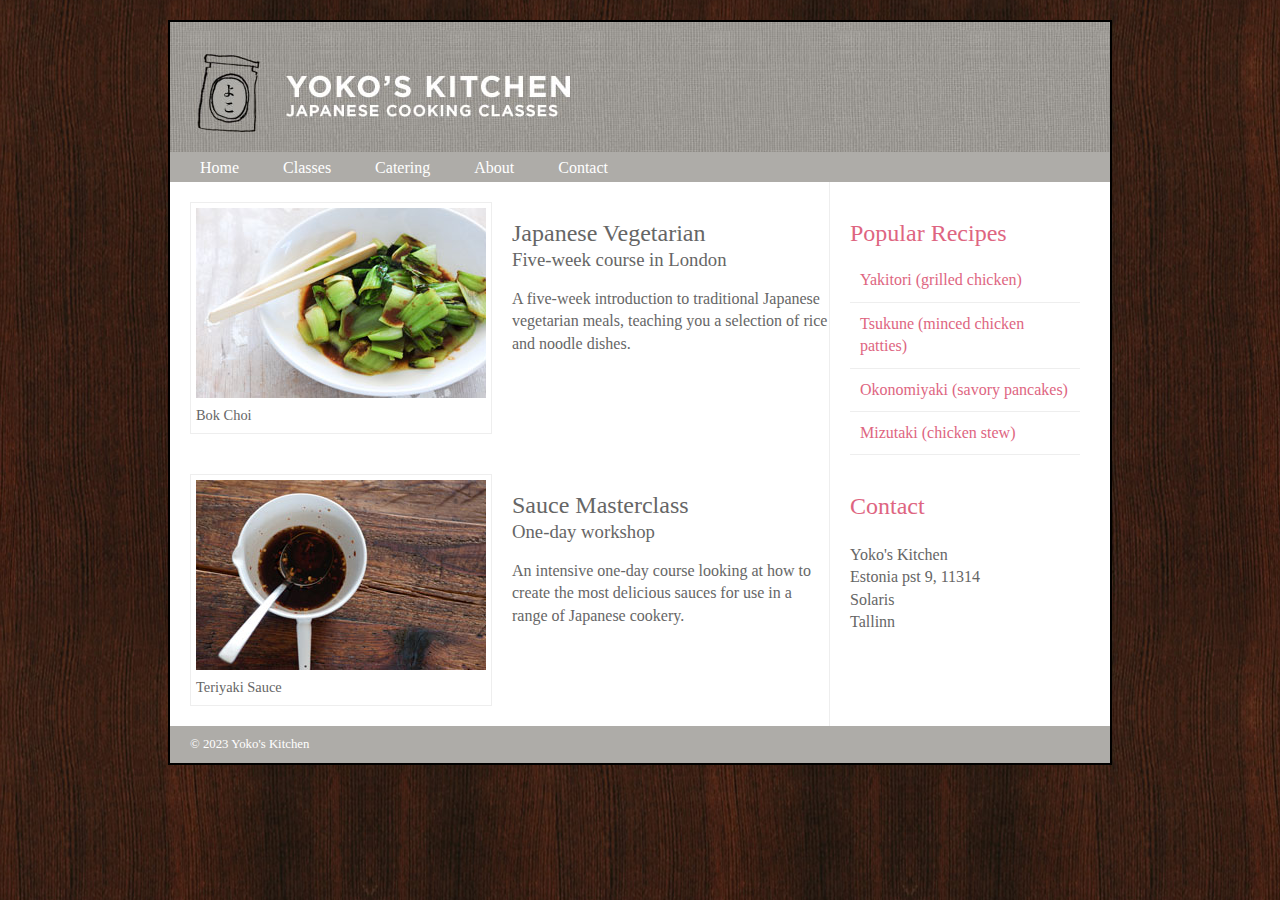
<file: index.html>
<!DOCTYPE html>
<html lang="en">
  <head>
    <meta charset="UTF-8" />
    <meta http-equiv="X-UA-Compatible" content="IE=edge" />
    <meta name="viewport" content="width=device-width, initial-scale=1.0" />
    <title>Yoko's Kitchen</title>
    <link rel="stylesheet" href="indexstyle.css" />
  </head>
  <body>
    <div class="wrapper">
      <header>
        <h1>Yoko's Kitchen</h1>
        <nav>
          <ul>
            <li><a href="index.html" class="">Home</a></li>
            <li><a href="classes.html">Classes</a></li>
            <li><a href="catering.html">Catering</a></li>
            <li><a href="about.html">About</a></li>
            <li><a href="contact.html">Contact</a></li>
          </ul>
        </nav>
      </header>
      <section class="courses">
        <article>
          <figure>
            <img src="images/bok-choi.jpg" alt="Bok Choi" />
            <figcaption>Bok Choi</figcaption>
          </figure>
          <hgroup>
            <h2>Japanese Vegetarian</h2>
            <h3>Five-week course in London</h3>
          </hgroup>
          <p>
            A five-week introduction to traditional Japanese vegetarian meals,
            teaching you a selection of rice and noodle dishes.
          </p>
        </article>
        <article>
          <figure>
            <img src="images/teriyaki.jpg" alt="Teriyaki sauce" />
            <figcaption>Teriyaki Sauce</figcaption>
          </figure>
          <hgroup>
            <h2>Sauce Masterclass</h2>
            <h3>One-day workshop</h3>
          </hgroup>
          <p>
            An intensive one-day course looking at how to create the most
            delicious sauces for use in a range of Japanese cookery.
          </p>
        </article>
      </section>
      <aside>
        <section class="popular-recipes">
          <h2>Popular Recipes</h2>
          <a href="Yakitori.html">Yakitori (grilled chicken)</a>
          <a href="Tsukune.html">Tsukune (minced chicken patties)</a>
          <a href="Okonomiyaki.html">Okonomiyaki (savory pancakes)</a>
          <a href="Mizutaki.html">Mizutaki (chicken stew)</a>
        </section>
        <section class="contact-details">
          <h2>Contact</h2>
          <p>
            Yoko's Kitchen <br />
            Estonia pst 9, 11314 <br />
            Solaris <br />
            Tallinn
          </p>
        </section>
      </aside>
      <footer>&COPY; 2023 Yoko's Kitchen</footer>
    </div>
  </body>
</html>
</file>
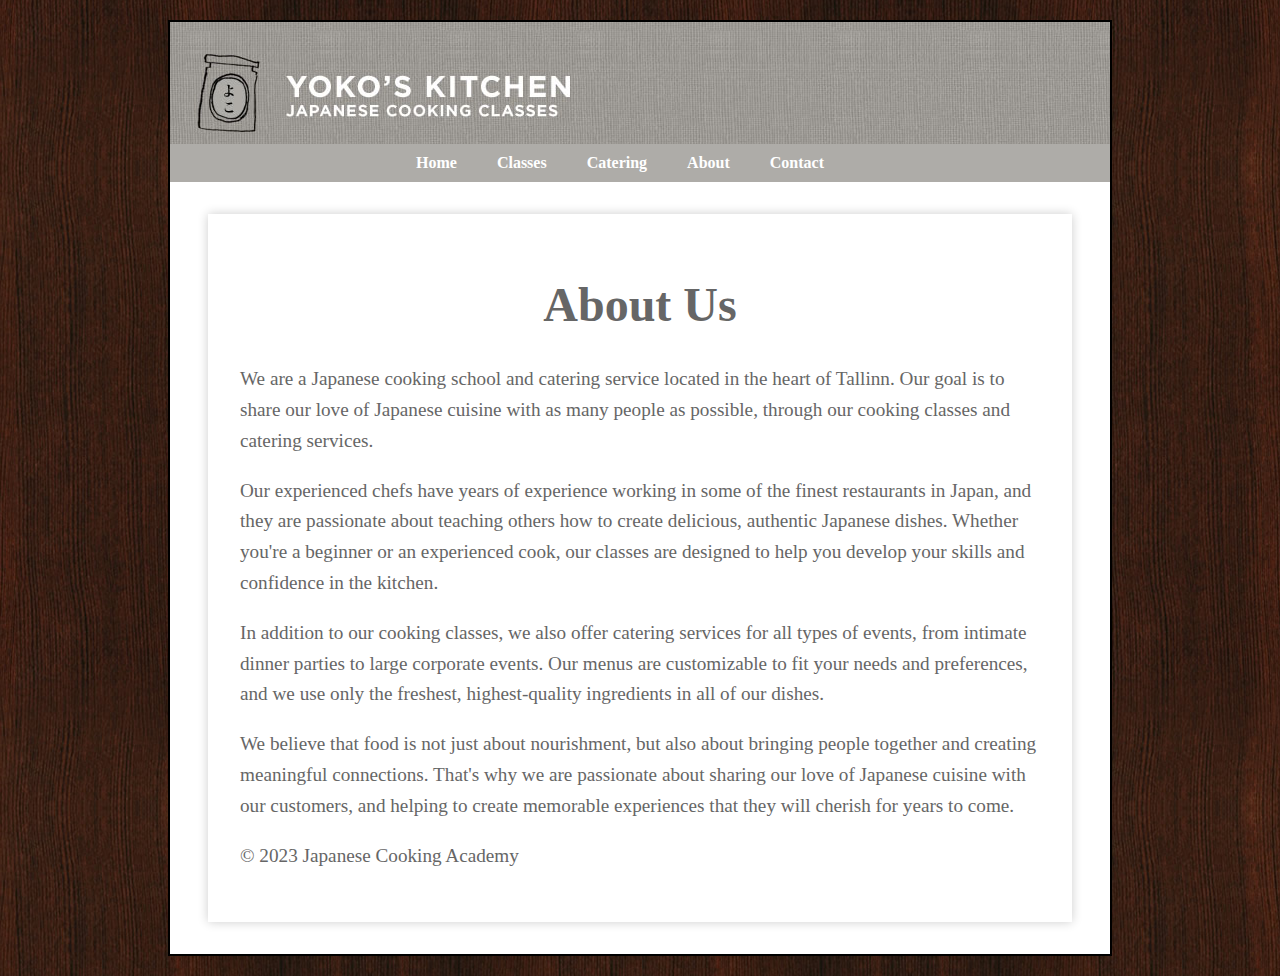
<file: about.html>
<!DOCTYPE html>
<html lang="en">
<head>
    <meta charset="UTF-8">
    <meta http-equiv="X-UA-Compatible" content="IE=edge">
    <meta name="viewport" content="width=device-width, initial-scale=1.0">
    <link rel="stylesheet" href="about.css">
    <title>About us</title>
</head>
<body>
    <div class="wrapper">
        <header>
            <nav>
            <ul>
                <li><a href="index.html" class="">Home</a></li>
                <li><a href="classes.html">Classes</a></li>
                <li><a href="catering.html">Catering</a></li>
                <li><a href="about.html">About</a></li>
                <li><a href="contact.html">Contact</a></li>
            </ul>
            </nav>
        </header>
    <div class="about">
        <h1>About Us</h1>
        <p>We are a Japanese cooking school and catering service located in the heart of Tallinn. Our goal is to share our love of Japanese cuisine with as many people as possible, through our cooking classes and catering services.</p>
        <p>Our experienced chefs have years of experience working in some of the finest restaurants in Japan, and they are passionate about teaching others how to create delicious, authentic Japanese dishes. Whether you're a beginner or an experienced cook, our classes are designed to help you develop your skills and confidence in the kitchen.</p>
        <p>In addition to our cooking classes, we also offer catering services for all types of events, from intimate dinner parties to large corporate events. Our menus are customizable to fit your needs and preferences, and we use only the freshest, highest-quality ingredients in all of our dishes.</p>
        <p>We believe that food is not just about nourishment, but also about bringing people together and creating meaningful connections. That's why we are passionate about sharing our love of Japanese cuisine with our customers, and helping to create memorable experiences that they will cherish for years to come.</p>
        <p>&copy; 2023 Japanese Cooking Academy</p>
    </div>
</div>
</body>
</html>
</file>
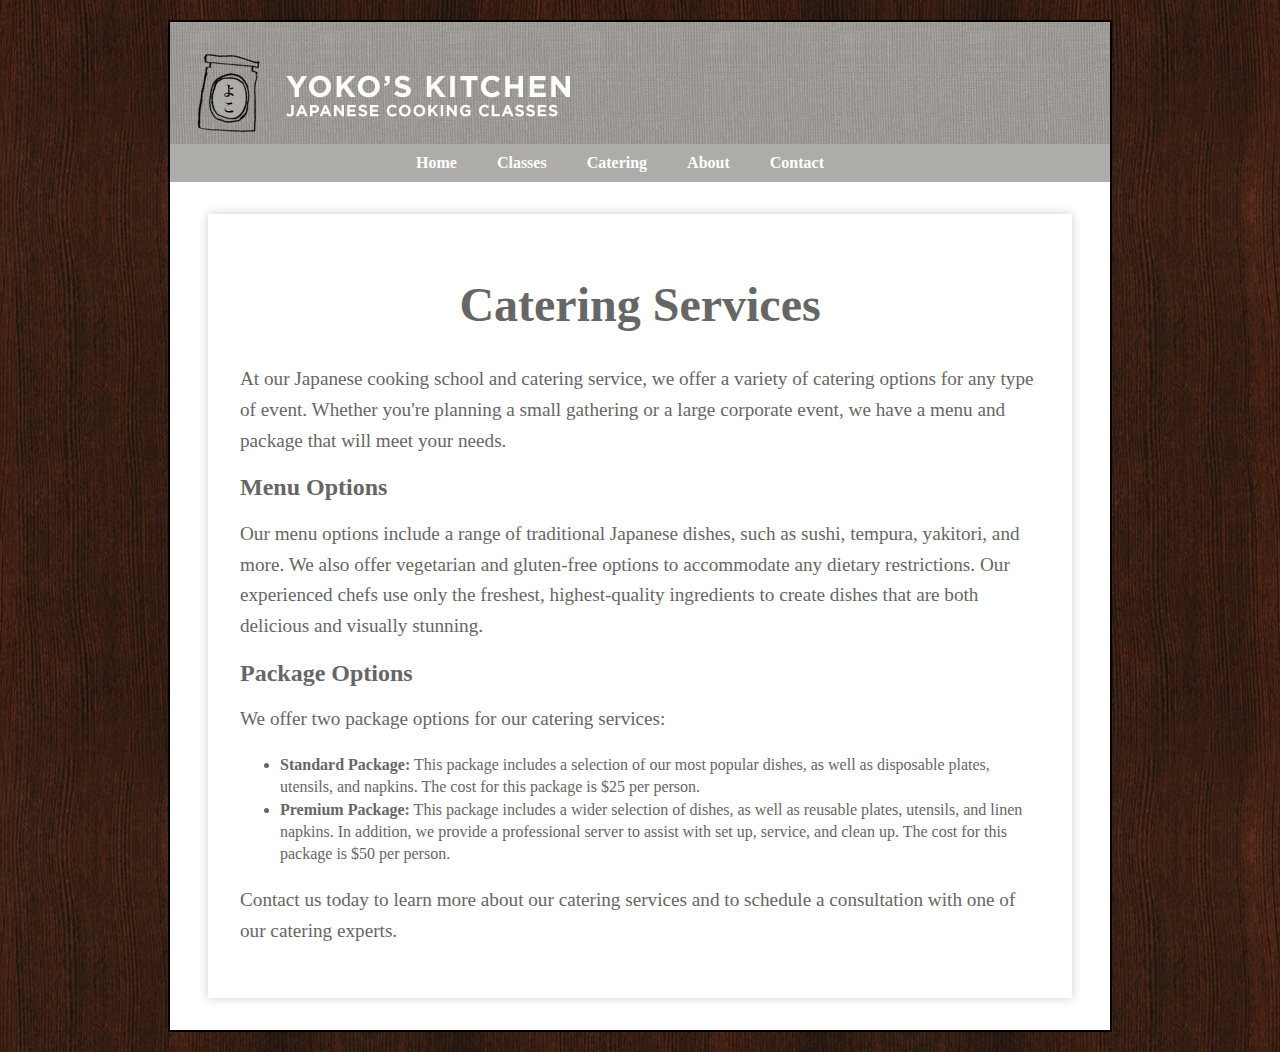
<file: catering.html>
<!DOCTYPE html>
<html lang="en">
<head>
    <meta charset="UTF-8">
    <meta http-equiv="X-UA-Compatible" content="IE=edge">
    <meta name="viewport" content="width=device-width, initial-scale=1.0">
    <link rel="stylesheet" href="classes.css">
    <link rel="stylesheet" href="catering.css">
    <title>Catering</title>
</head>
<body>
    <div class="wrapper">
        <header>
            <nav>
                <ul>
                    <li><a href="index.html" class="">Home</a></li>
                    <li><a href="classes.html">Classes</a></li>
                    <li><a href="catering.html">Catering</a></li>
                    <li><a href="about.html">About</a></li>
                    <li><a href="contact.html">Contact</a></li>
                </ul>
            </nav>
        </header>
    <div class="class">
        <h1>Catering Services</h1>
        <p>At our Japanese cooking school and catering service, we offer a variety of catering options for any type of event. Whether you're planning a small gathering or a large corporate event, we have a menu and package that will meet your needs.</p>
        <h2>Menu Options</h2>
        <p>Our menu options include a range of traditional Japanese dishes, such as sushi, tempura, yakitori, and more. We also offer vegetarian and gluten-free options to accommodate any dietary restrictions. Our experienced chefs use only the freshest, highest-quality ingredients to create dishes that are both delicious and visually stunning.</p>
        <h2>Package Options</h2>
        <p>We offer two package options for our catering services:</p>
        <ul>
            <li><strong>Standard Package:</strong> This package includes a selection of our most popular dishes, as well as disposable plates, utensils, and napkins. The cost for this package is $25 per person.</li>
            <li><strong>Premium Package:</strong> This package includes a wider selection of dishes, as well as reusable plates, utensils, and linen napkins. In addition, we provide a professional server to assist with set up, service, and clean up. The cost for this package is $50 per person.</li>
        </ul>
        <p>Contact us today to learn more about our catering services and to schedule a consultation with one of our catering experts.</p>
    </div>
    </div>
</body>
</html>
</file>
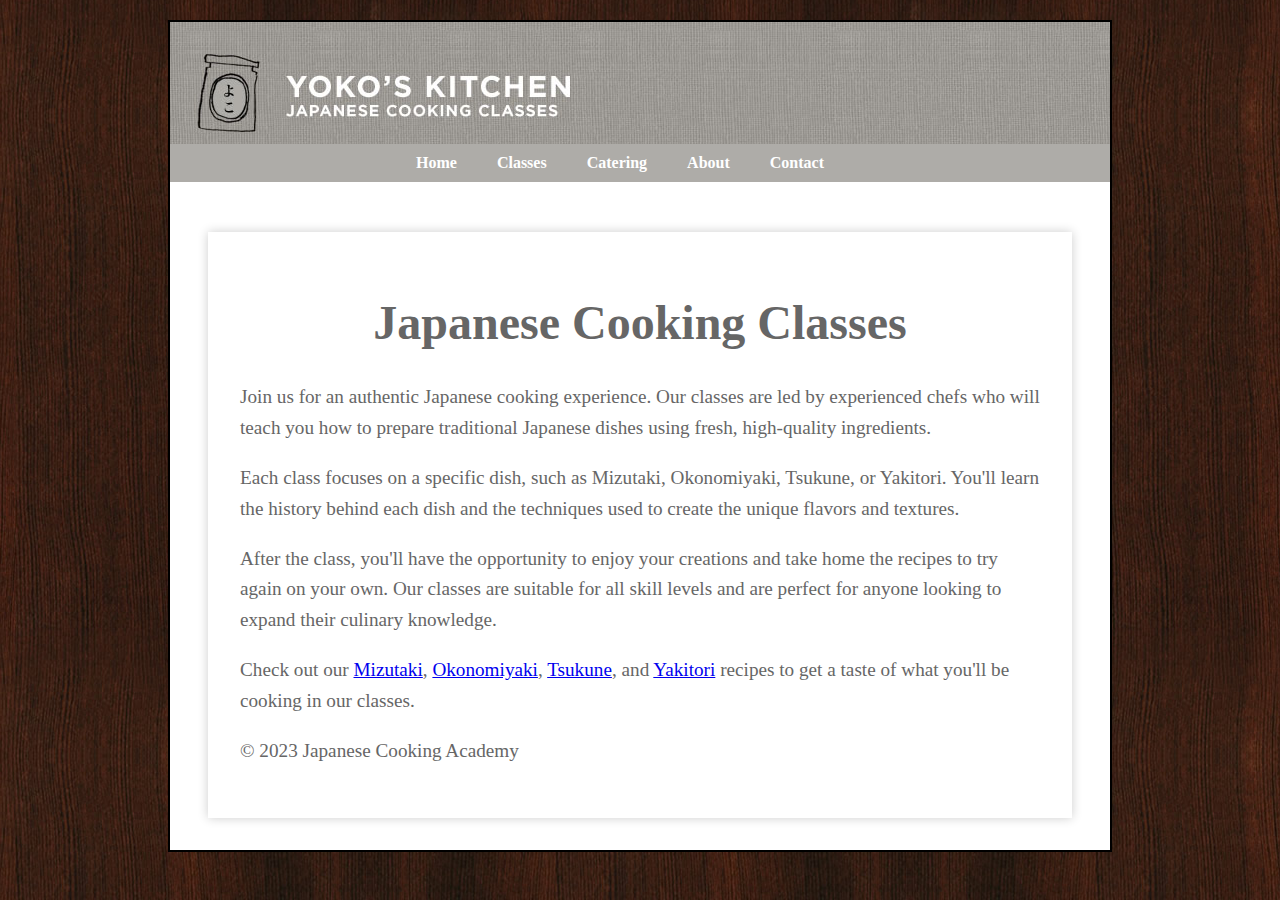
<file: classes.html>
<!DOCTYPE html>
<html lang="en">
<head>
    <meta charset="UTF-8">
    <meta http-equiv="X-UA-Compatible" content="IE=edge">
    <meta name="viewport" content="width=device-width, initial-scale=1.0">
    <link rel="stylesheet" href="classes.css">
    <title>Classes</title>
</head>
<body>
    <div class="wrapper">
        <header>
            <nav>
            <ul>
                <li><a href="index.html" class="">Home</a></li>
                <li><a href="classes.html">Classes</a></li>
                <li><a href="catering.html">Catering</a></li>
                <li><a href="about.html">About</a></li>
                <li><a href="contact.html">Contact</a></li>
            </ul>
            </nav>
        </header>
        <div class="class">
            <h1>Japanese Cooking Classes</h1>
            <p>Join us for an authentic Japanese cooking experience. Our classes are led by experienced chefs who will teach you how to prepare traditional Japanese dishes using fresh, high-quality ingredients.</p>
            <p>Each class focuses on a specific dish, such as Mizutaki, Okonomiyaki, Tsukune, or Yakitori. You'll learn the history behind each dish and the techniques used to create the unique flavors and textures.</p>
            <p>After the class, you'll have the opportunity to enjoy your creations and take home the recipes to try again on your own. Our classes are suitable for all skill levels and are perfect for anyone looking to expand their culinary knowledge.</p>
            <p>Check out our <a href="Mizutaki.html">Mizutaki</a>, <a href="Okonomiyaki.html">Okonomiyaki</a>, <a href="Tsukune.html">Tsukune</a>, and <a href="Yakitori.html">Yakitori</a> recipes to get a taste of what you'll be cooking in our classes.</p>
            <p>&copy; 2023 Japanese Cooking Academy</p>
        </div>
    </div>
</body>
</html>
</file>
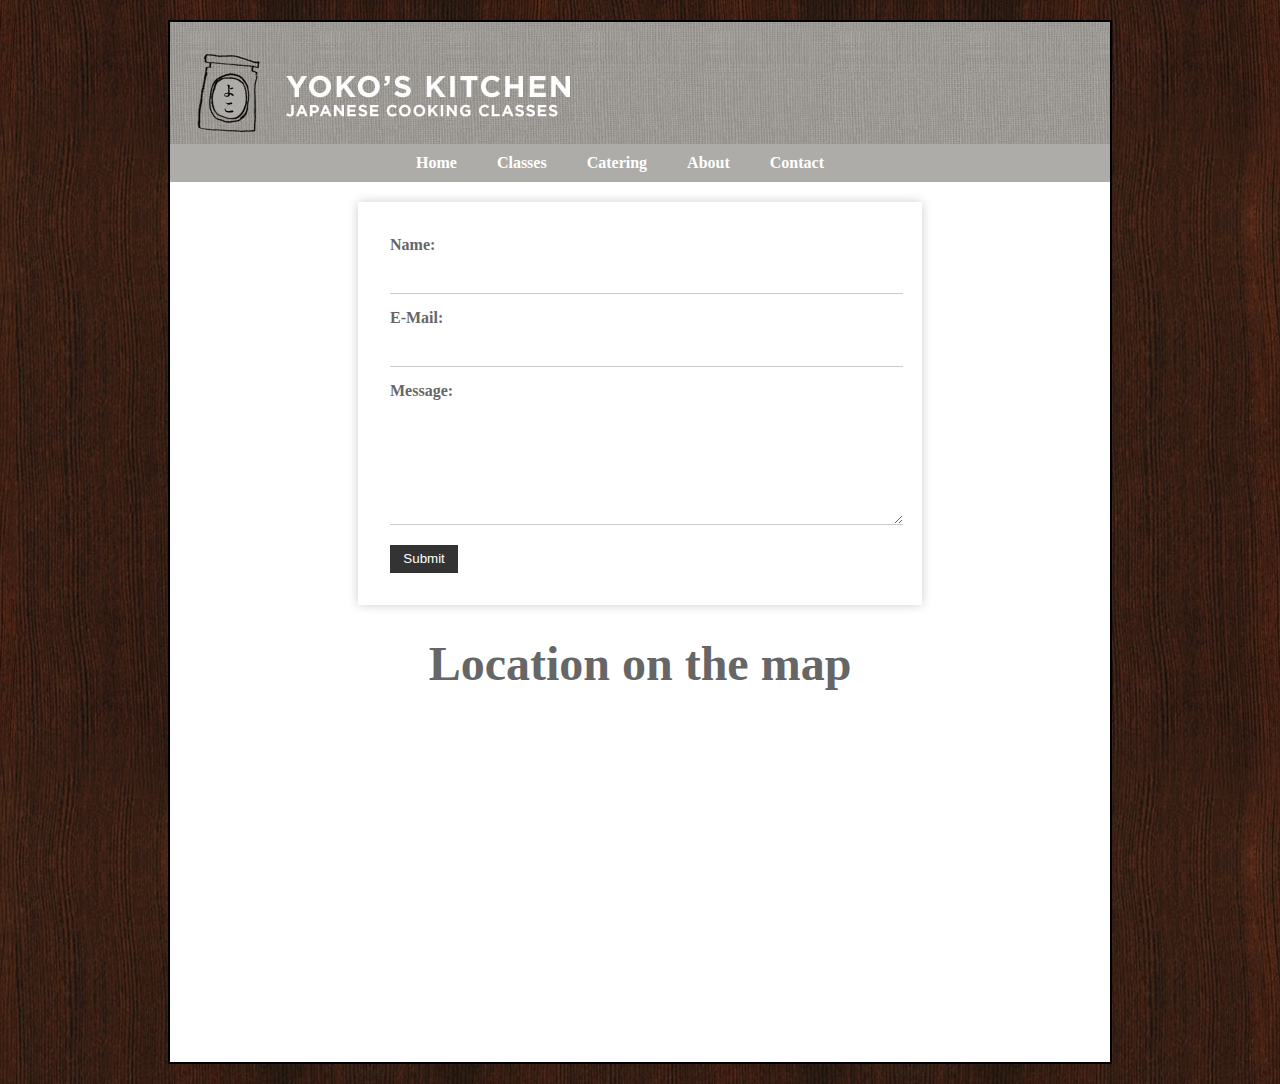
<file: contact.html>
<!DOCTYPE html>
<html lang="en">
<head>
  <meta charset="UTF-8">
  <meta http-equiv="X-UA-Compatible" content="IE=edge">
  <meta name="viewport" content="width=device-width, initial-scale=1.0">
  <link rel="stylesheet" href="contact.css">
  <title>Contact</title>
</head>
<body>
    <div class="wrapper">
        <header>
            <nav>
                <ul>
                    <li><a href="index.html" class="">Home</a></li>
                    <li><a href="classes.html">Classes</a></li>
                    <li><a href="catering.html">Catering</a></li>
                    <li><a href="about.html">About</a></li>
                    <li><a href="contact.html">Contact</a></li>
                </ul>
            </nav>
        </header>
    <form action="https://www.example.com/ankeedile" method="post">
      <label for="nimi">Name:</label>
      <input type="text" id="nimi" name="nimi"><br>
  
      <label for="email">E-Mail:</label>
      <input type="email" id="email" name="email"><br>
  
      <label for="sõnum">Message:</label>
      <textarea id="sõnum" name="sõnum"></textarea><br>
  
      <input type="submit" value="Submit">
    </form>
    <h1 id="meie">Location on the map</h1>
    <div id="kaart">
      <iframe src="https://www.google.com/maps/embed?pb=!1m18!1m12!1m3!1d2028.9882761910546!2d24.7492908160765!3d59.43327008169527!2m3!1f0!2f0!3f0!3m2!1i1024!2i768!4f13.1!3m3!1m2!1s0x4692949e5a492fbb%3A0x58ac535655f8befc!2sSolaris!5e0!3m2!1sen!2see!4v1678214281361!5m2!1sen!2see" width="600" height="450" style="border:0;" allowfullscreen="" loading="lazy" referrerpolicy="no-referrer-when-downgrade"></iframe>    
    </div>
    </div>
</body>
</html>
</file>
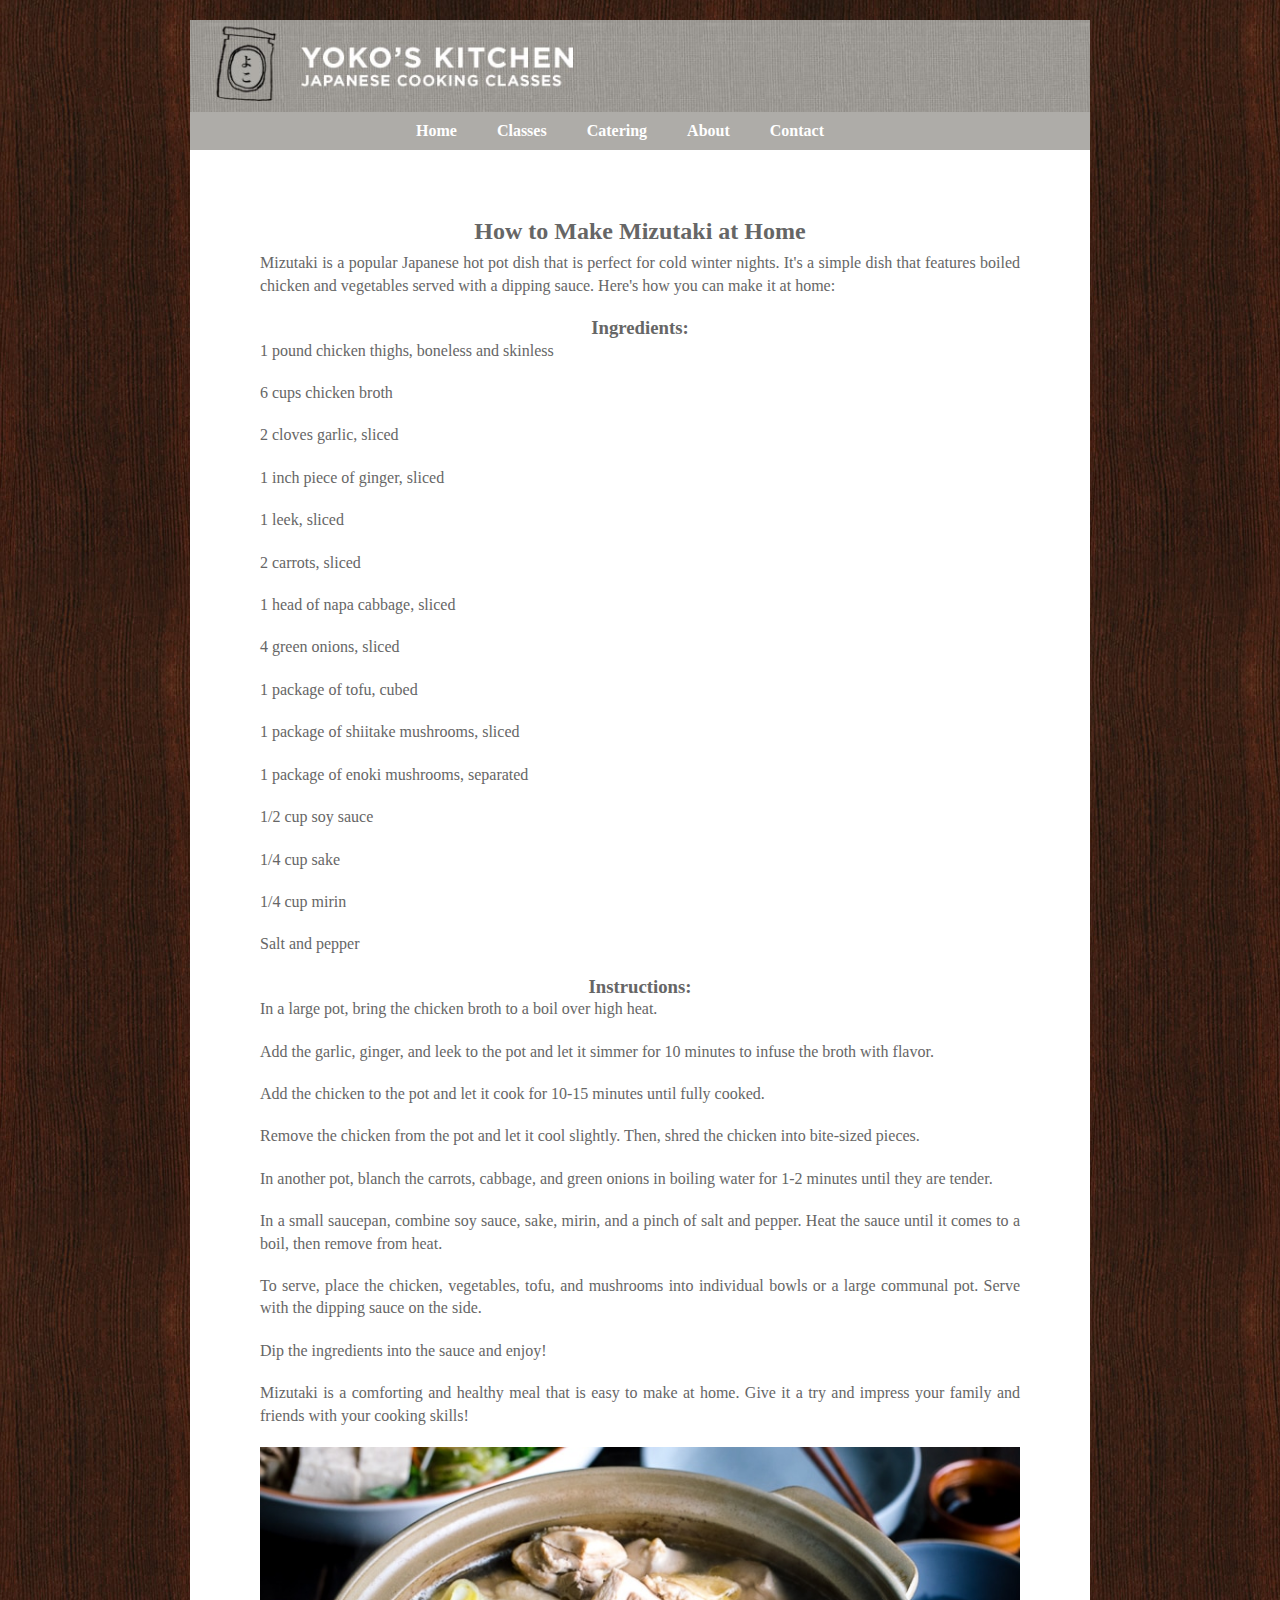
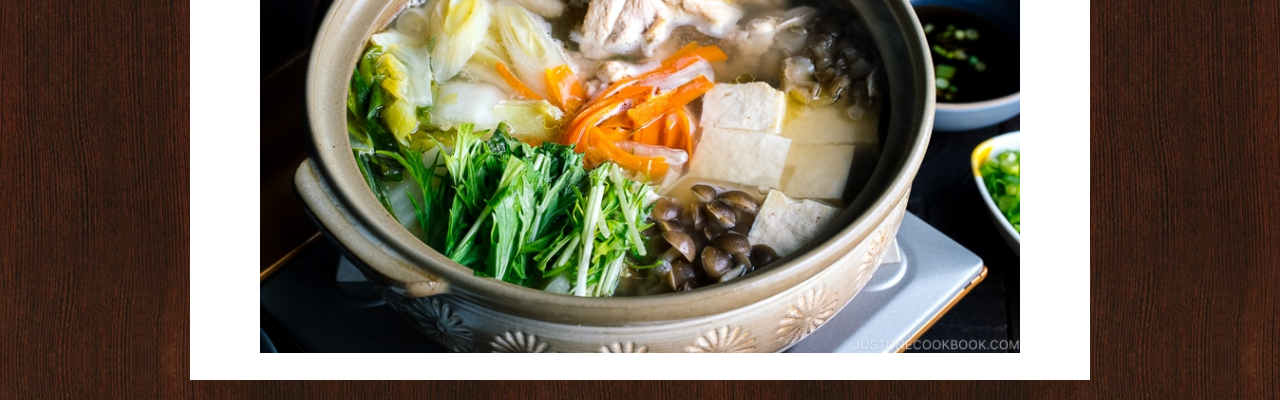
<file: Mizutaki.html>
<!DOCTYPE html>
<html lang="en">
<head>
    <meta charset="UTF-8">
    <meta http-equiv="X-UA-Compatible" content="IE=edge">
    <meta name="viewport" content="width=device-width, initial-scale=1.0">
    <link rel="stylesheet" href="foods.css">
    <title>Mizutaki</title>
</head>
<body>
    <div class="wrapper">
        <header>
            <nav>
            <ul>
                <li><a href="index.html" class="">Home</a></li>
                <li><a href="classes.html">Classes</a></li>
                <li><a href="catering.html">Catering</a></li>
                <li><a href="about.html">About</a></li>
                <li><a href="contact.html">Contact</a></li>
            </ul>
            </nav>
        </header>
    <div class="food">
        <section class="yakitori-recipe">
            <h2>How to Make Mizutaki at Home</h2>
            <p>Mizutaki is a popular Japanese hot pot dish that is perfect for cold winter nights. It's a simple dish that features boiled chicken and vegetables served with a dipping sauce. Here's how you can make it at home:</p>
            <h3>Ingredients:</h3>
                <p>1 pound chicken thighs, boneless and skinless</p>
                <p>6 cups chicken broth</p>
                <p>2 cloves garlic, sliced</p>
                <p>1 inch piece of ginger, sliced</p>
                <p>1 leek, sliced</p>
                <p>2 carrots, sliced</p>
                <p>1 head of napa cabbage, sliced</p>
                <p>4 green onions, sliced</p>
                <p>1 package of tofu, cubed</p>
                <p>1 package of shiitake mushrooms, sliced</p>
                <p>1 package of enoki mushrooms, separated</p>
                <p>1/2 cup soy sauce</p>
                <p>1/4 cup sake</p>
                <p>1/4 cup mirin</p>
                <p>Salt and pepper</p>
            <h3>Instructions:</h3>
                <p>In a large pot, bring the chicken broth to a boil over high heat.</p>
                <p>Add the garlic, ginger, and leek to the pot and let it simmer for 10 minutes to infuse the broth with flavor.</p>
                <p>Add the chicken to the pot and let it cook for 10-15 minutes until fully cooked.</p>
                <p>Remove the chicken from the pot and let it cool slightly. Then, shred the chicken into bite-sized pieces.</p>
                <p>In another pot, blanch the carrots, cabbage, and green onions in boiling water for 1-2 minutes until they are tender.</p>
                <p>In a small saucepan, combine soy sauce, sake, mirin, and a pinch of salt and pepper. Heat the sauce until it comes to a boil, then remove from heat.</p>
                <p>To serve, place the chicken, vegetables, tofu, and mushrooms into individual bowls or a large communal pot. Serve with the dipping sauce on the side.</p>
                <p>Dip the ingredients into the sauce and enjoy!</p>
            <p>Mizutaki is a comforting and healthy meal that is easy to make at home. Give it a try and impress your family and friends with your cooking skills!</p>
            <img src="images/Mizutaki (chicken stew).jpg" alt="Mizutaki">
        </section>
    </div>
    </div>
</body>
</html>
</file>
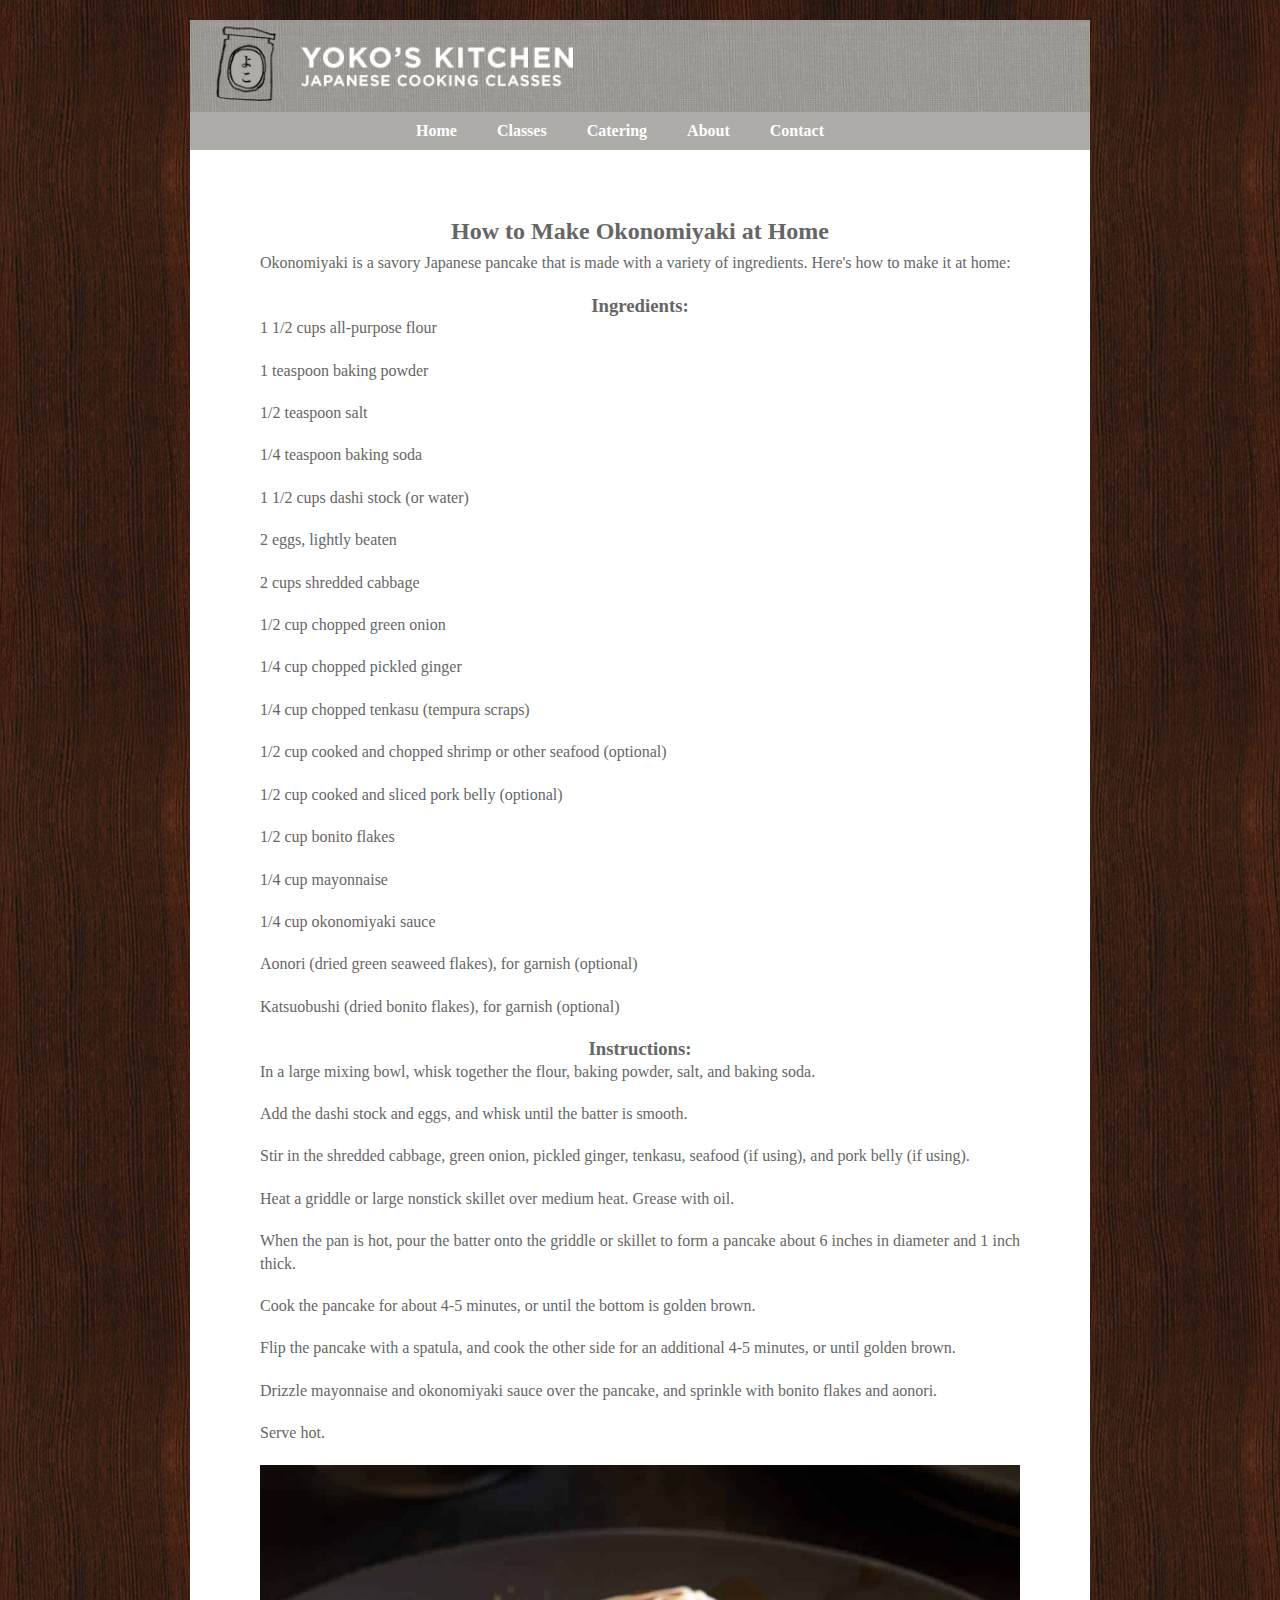
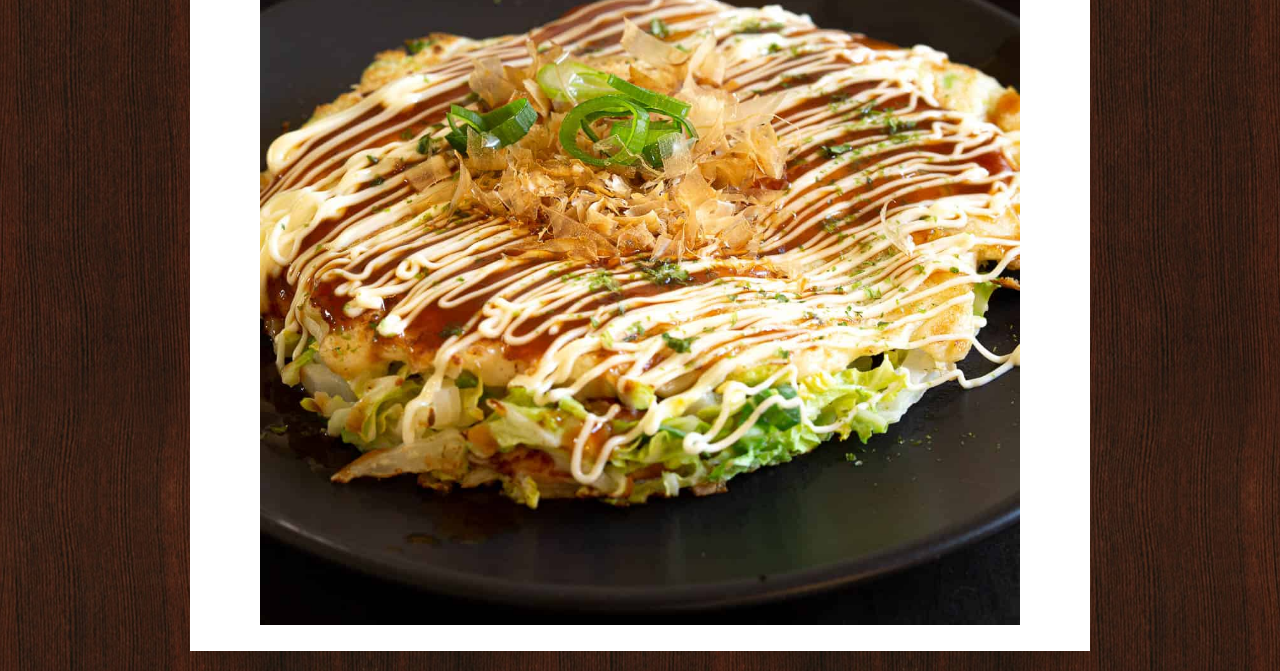
<file: Okonomiyaki.html>
<!DOCTYPE html>
<html lang="en">
<head>
    <meta charset="UTF-8">
    <meta http-equiv="X-UA-Compatible" content="IE=edge">
    <meta name="viewport" content="width=device-width, initial-scale=1.0">
    <link rel="stylesheet" href="foods.css">
    <title>Okonomiyaki</title>
</head>
<body>
    <div class="wrapper">
        <header>
            <nav>
            <ul>
                <li><a href="index.html" class="">Home</a></li>
                <li><a href="classes.html">Classes</a></li>
                <li><a href="catering.html">Catering</a></li>
                <li><a href="about.html">About</a></li>
                <li><a href="contact.html">Contact</a></li>
            </ul>
            </nav>
        </header>
    <div class="food">
        <section class="yakitori-recipe">
            <h2>How to Make Okonomiyaki at Home</h2>
            <p>
                Okonomiyaki is a savory Japanese pancake that is made with a variety of ingredients. Here's how to make it at home:
            </p>
            <h3>Ingredients:</h3>
            <ul>
                <p>1 1/2 cups all-purpose flour</p>
                <p>1 teaspoon baking powder</p>
                <p>1/2 teaspoon salt</p>
                <p>1/4 teaspoon baking soda</p>
                <p>1 1/2 cups dashi stock (or water)</p>
                <p>2 eggs, lightly beaten</p>
                <p>2 cups shredded cabbage</p>
                <p>1/2 cup chopped green onion</p>
                <p>1/4 cup chopped pickled ginger</p>
                <p>1/4 cup chopped tenkasu (tempura scraps)</p>
                <p>1/2 cup cooked and chopped shrimp or other seafood (optional)</p>
                <p>1/2 cup cooked and sliced pork belly (optional)</p>
                <p>1/2 cup bonito flakes</p>
                <p>1/4 cup mayonnaise</p>
                <p>1/4 cup okonomiyaki sauce</p>
                <p>Aonori (dried green seaweed flakes), for garnish (optional)</p>
                <p>Katsuobushi (dried bonito flakes), for garnish (optional)</p>
            </ul>
            <h3>Instructions:</h3>
            <ol>
                <p>In a large mixing bowl, whisk together the flour, baking powder, salt, and baking soda.</p>
                <p>Add the dashi stock and eggs, and whisk until the batter is smooth.</p>
                <p>Stir in the shredded cabbage, green onion, pickled ginger, tenkasu, seafood (if using), and pork belly (if using).</p>
                <p>Heat a griddle or large nonstick skillet over medium heat. Grease with oil.</p>
                <p>When the pan is hot, pour the batter onto the griddle or skillet to form a pancake about 6 inches in diameter and 1 inch thick.</p>
                <p>Cook the pancake for about 4-5 minutes, or until the bottom is golden brown.</p>
                <p>Flip the pancake with a spatula, and cook the other side for an additional 4-5 minutes, or until golden brown.</p>
                <p>Drizzle mayonnaise and okonomiyaki sauce over the pancake, and sprinkle with bonito flakes and aonori.</p>
                <p>Serve hot.</p>
                <img src="images/Okonomiyaki.jpg" alt="Okonomiyaki">
            </ol>
        </section>
    </div>
    </div>
</body>
</html>
</file>
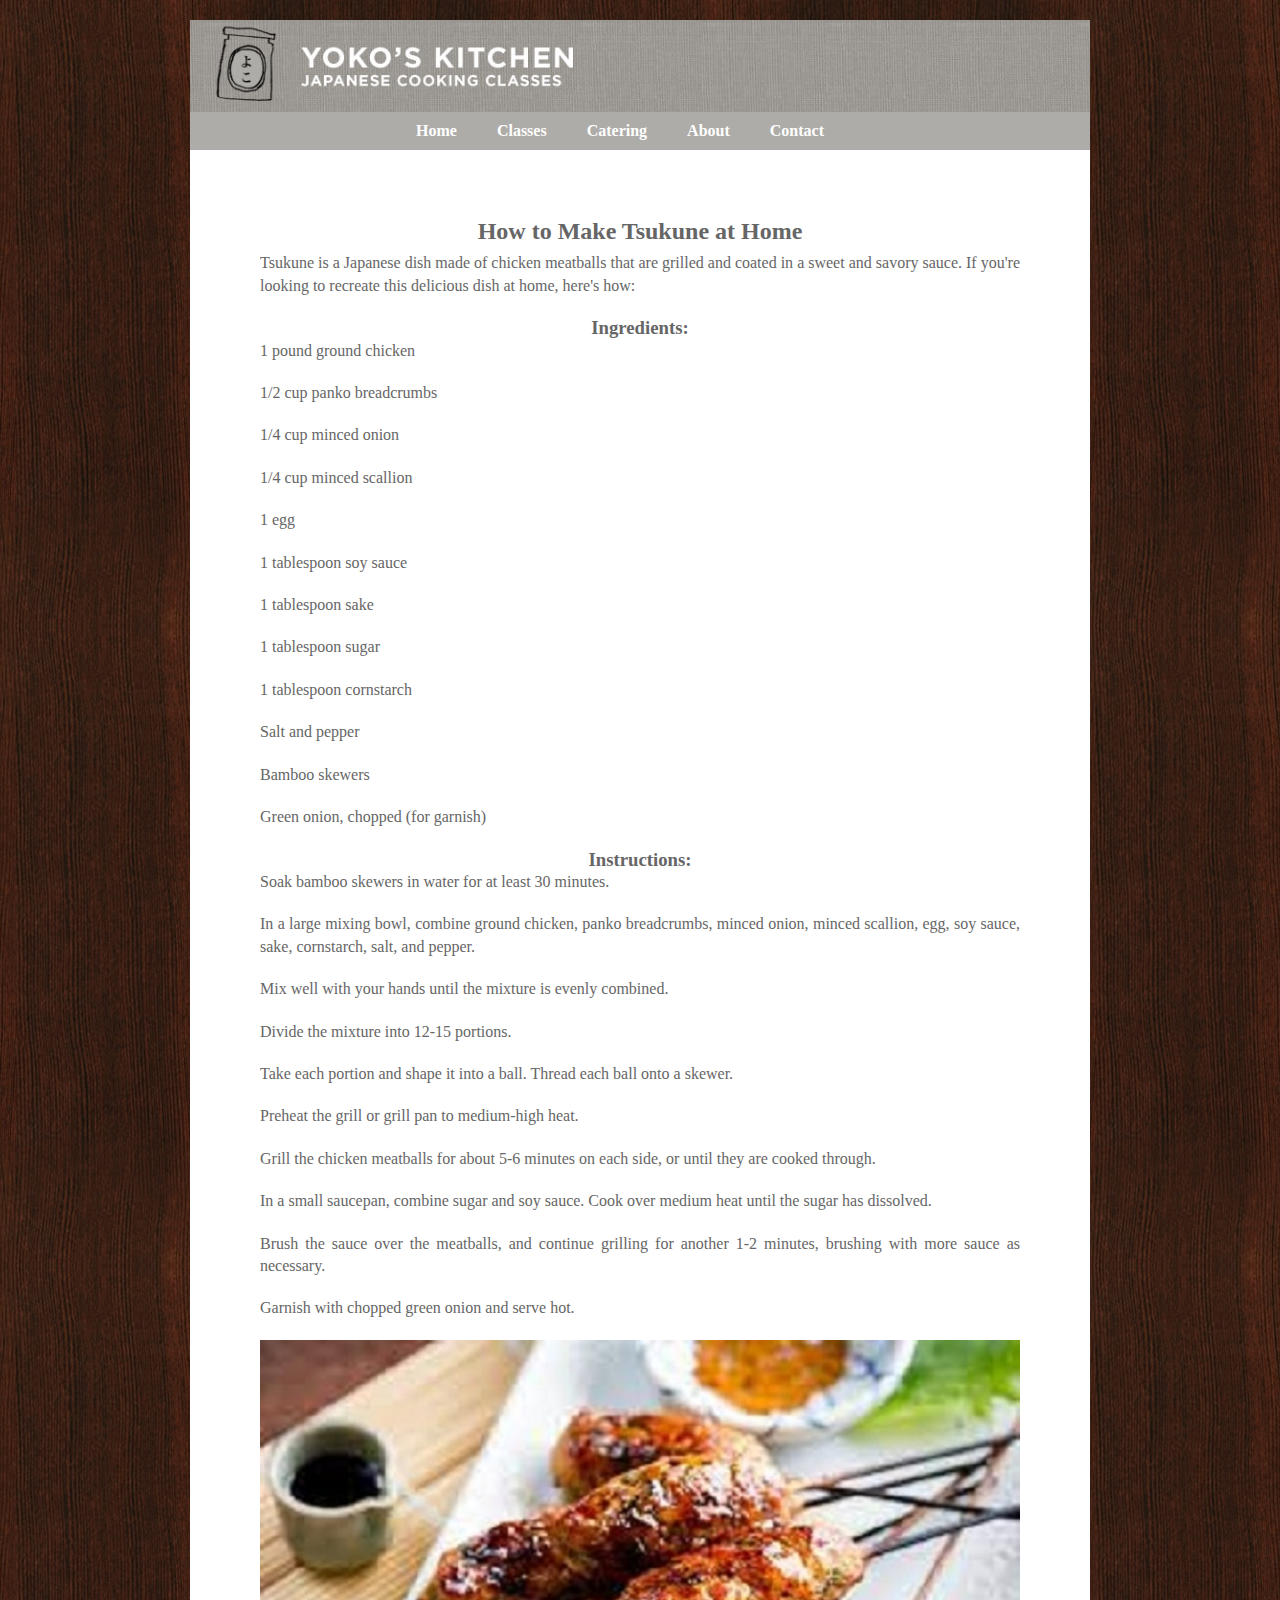
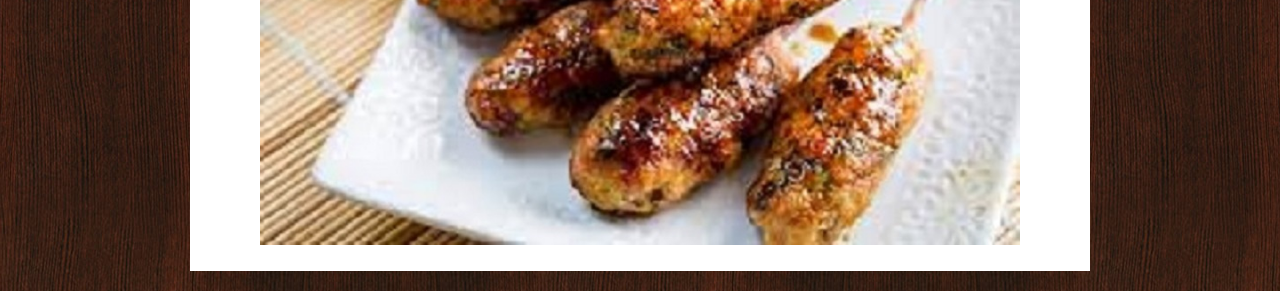
<file: Tsukune.html>
<!DOCTYPE html>
<html lang="en">
<head>
    <meta charset="UTF-8">
    <meta http-equiv="X-UA-Compatible" content="IE=edge">
    <meta name="viewport" content="width=device-width, initial-scale=1.0">
    <link rel="stylesheet" href="foods.css">
    <title>Tsukune</title>
  </head>
  <body>
      <div class="wrapper">
          <header>
              <nav>
              <ul>
                  <li><a href="index.html" class="">Home</a></li>
                  <li><a href="classes.html">Classes</a></li>
                  <li><a href="catering.html">Catering</a></li>
                  <li><a href="about.html">About</a></li>
                  <li><a href="contact.html">Contact</a></li>
              </ul>
              </nav>
          </header>
    <div class="food">
        <section class="yakitori-recipe">
          <h2>How to Make Tsukune at Home</h2>
          <p>
            Tsukune is a Japanese dish made of chicken meatballs that are grilled and coated in a sweet and savory sauce. If you're looking to recreate this delicious dish at home, here's how:
          </p>
          <h3>Ingredients:</h3>
          <p>1 pound ground chicken</p>
          <p>1/2 cup panko breadcrumbs</p>
          <p>1/4 cup minced onion</p>
          <p>1/4 cup minced scallion</p>
          <p>1 egg</p>
          <p>1 tablespoon soy sauce</p>
          <p>1 tablespoon sake</p>
          <p>1 tablespoon sugar</p>
          <p>1 tablespoon cornstarch</p>
          <p>Salt and pepper</p>
          <p>Bamboo skewers</p>
          <p>Green onion, chopped (for garnish)</p>
          <h3>Instructions:</h3>
          <ol>
            <p>Soak bamboo skewers in water for at least 30 minutes.</p>
            <p>In a large mixing bowl, combine ground chicken, panko breadcrumbs, minced onion, minced scallion, egg, soy sauce, sake, cornstarch, salt, and pepper.</p>
            <p>Mix well with your hands until the mixture is evenly combined.</p>
            <p>Divide the mixture into 12-15 portions.</p>
            <p>Take each portion and shape it into a ball. Thread each ball onto a skewer.</p>
            <p>Preheat the grill or grill pan to medium-high heat.</p>
            <p>Grill the chicken meatballs for about 5-6 minutes on each side, or until they are cooked through.</p>
            <p>In a small saucepan, combine sugar and soy sauce. Cook over medium heat until the sugar has dissolved.</p>
            <p>Brush the sauce over the meatballs, and continue grilling for another 1-2 minutes, brushing with more sauce as necessary.</p>
            <p>Garnish with chopped green onion and serve hot.</p>
            <img src="images/Tsukune.jpg" alt="Tsukune">            
          </ol>
        </section>
      </div>
      </div>
</body>
</html>
</file>
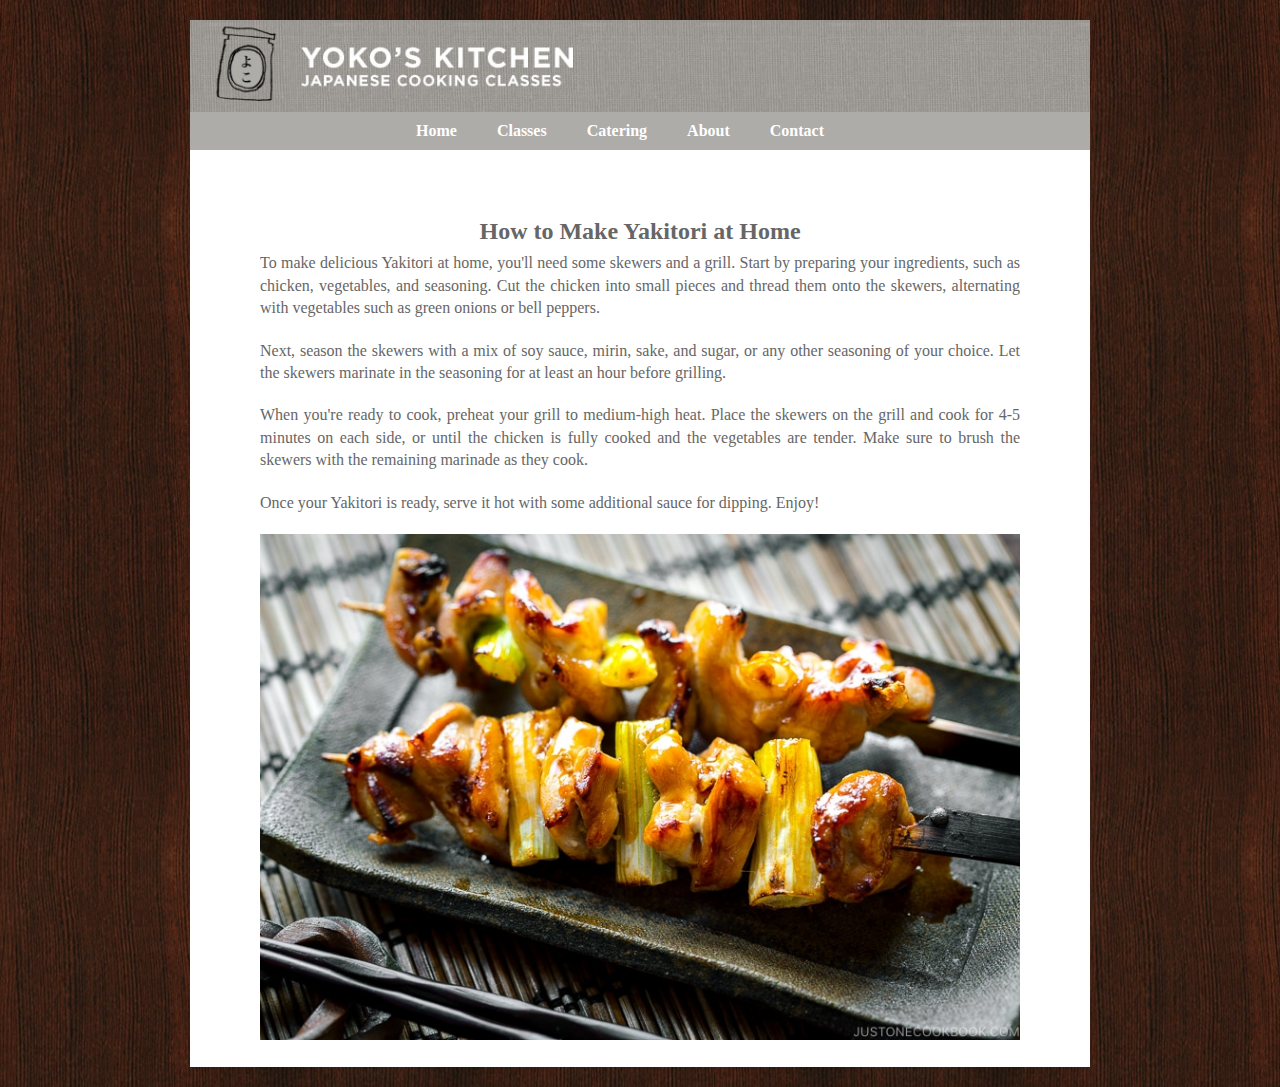
<file: Yakitori.html>
<!DOCTYPE html>
<html lang="en">
<head>
    <meta charset="UTF-8">
    <meta http-equiv="X-UA-Compatible" content="IE=edge">
    <meta name="viewport" content="width=device-width, initial-scale=1.0">
    <link rel="stylesheet" href="foods.css">
    <title>Yakitori</title>
  </head>
  <body>
      <div class="wrapper">
          <header>
              <nav>
              <ul>
                  <li><a href="index.html" class="">Home</a></li>
                  <li><a href="classes.html">Classes</a></li>
                  <li><a href="catering.html">Catering</a></li>
                  <li><a href="about.html">About</a></li>
                  <li><a href="contact.html">Contact</a></li>
              </ul>
              </nav>
          </header>
    <div class="food">
        <section class="yakitori-recipe">
          <h2>How to Make Yakitori at Home</h2>
          <p>
            To make delicious Yakitori at home, you'll need some skewers and a
            grill. Start by preparing your ingredients, such as chicken,
            vegetables, and seasoning. Cut the chicken into small pieces and thread
            them onto the skewers, alternating with vegetables such as green onions
            or bell peppers.
          </p>
          <p>
            Next, season the skewers with a mix of soy sauce, mirin, sake, and
            sugar, or any other seasoning of your choice. Let the skewers marinate
            in the seasoning for at least an hour before grilling.
          </p>
          <p>
            When you're ready to cook, preheat your grill to medium-high heat.
            Place the skewers on the grill and cook for 4-5 minutes on each side,
            or until the chicken is fully cooked and the vegetables are tender.
            Make sure to brush the skewers with the remaining marinade as they
            cook.
          </p>
          <p>
            Once your Yakitori is ready, serve it hot with some additional sauce
            for dipping. Enjoy!
          </p>
          <img src="images/Yakitori-6177-I.jpg" alt="Yakitori" />
        </section>
      </div>
      </div>
</body>
</html>
</file>
<file: indexstyle.css>
header,section,footer,aside,nav,article,figure,figcaption {
    display: block;
}
body {
    color: #666666;
    background-color: #f9f8f6;
    background-image: url("images/dark-wood.jpg");
    background-position: center ;
    font-family: Georgia, 'Times New Roman', Times, serif;
    line-height: 1.4em;
    margin: 0px;
}
.wrapper {
    width: 940px;
    margin: 20px auto 20px auto;
    border: 2px solid #000000;
    background-color: #ffffff;
}
header {
    height: 160px;
    background-image: url("images/header.jpg");
}
h1 {
    text-indent: -9999px;
    width: 940px;
    height: 130px;
    margin: 0px;
}
nav,footer {
    clear: both;
    color: white;
    background-color: #aeaca8;
    height: 30px;
    
}
nav ul {
    margin: 0px;
    padding: 5px 0px 5px 30px;
}
nav li {
    display: inline;
    margin-right: 40px;
}
nav li a {
    color: #ffffff;
}
nav li a:hover, nav li a.current {
    color: #ffffff;
}
section.courses {
    float: left;
    width: 659px;
    border-right: 1px solid #eeeeee;
}
article {
    clear: both;
    overflow: auto;
    width: 100%;
}
hgroup {
    margin-top: 40px;
}
figure {
    float: left;
    width: 290px;
    height: 220px;
    padding: 5px;
    margin: 20px;
    border: 1px solid #eeeeee;
}
figcaption {
    font-size: 90%;
    text-align: left;
}
aside {
    width: 230px;
    float: left;
    padding: 0px 0px 0px 20px;
}
aside section a {
    display: block;
    padding: 10px;
    border-bottom: 1px solid #eeeeee;
}

aside section a:hover {
    color: #985d6a;
    background-color: #efefef;
}
a {
    color: #de6581;
    text-decoration: none;
}
h1, h2, h3 {
    font-weight: normal;
}
h2 {
    margin: 10px 0px 5px 0px;
    padding: 0px;
}
h3 {
    margin: 0px 0px 10px 0px;
}
aside h2 {
    padding: 30px 0px 10px 0px;
    color: #de6581;
}
footer {
    font-size: 80%;
    padding: 7px 0px 0px 20px;

}
</file>
<file: about.css>
body {
    color: #666666;
    background-color: #f9f8f6;
    background-image: url("images/dark-wood.jpg");
    background-position: center ;
    font-family: Georgia, 'Times New Roman', Times, serif;
    line-height: 1.4em;
    margin: 0;
    padding: 0;
}

header {
    height: 160px;
    background-image: url("images/header.jpg");
    margin: auto;
    position: relative;
}

nav {
    background-color: #aeaca8;
    color: #fff;
    display: flex;
    justify-content: center;
    padding: 0.5em;
    position: absolute;
    bottom: 0;
    width: 98.3%
}

.wrapper {
    width: 940px;
    margin: 20px auto 20px auto;
    border: 2px solid #000000;
    background-color: #ffffff;
}
nav ul {
    display: flex;
    list-style: none;
    margin: 0;
    padding: 0;
}

nav li {
    display: inline;
    margin-right: 40px;
}

nav li a {
    color: #ffffff;
    text-decoration: none;
    font-weight: bold;
}

nav li a:hover, nav li a.current {
    color: #ffffff;
    text-decoration: underline;
}

.about {
    max-width: 800px;
    margin: 2em auto;
    background-color: #fff;
    padding: 2em;
    box-shadow: 0 0 10px rgba(0,0,0,0.2);
}

.about h1 {
    font-size: 3em;
    text-align: center;
    margin: 1em 0;
}

.about p {
    font-size: 1.2em;
    line-height: 1.6em;
    margin-bottom: 1em;
}

footer {
    clear: both;
    color: #666666;
    background-color: #aeaca8;
    padding: 10px;
    margin-top: 50px;
    text-align: center;
    font-size: 0.8em;
    font-style: italic;
}
</file>
<file: classes.css>
body {
    color: #666666;
    background-color: #f9f8f6;
    background-image: url("images/dark-wood.jpg");
    background-position: center ;
    font-family: Georgia, 'Times New Roman', Times, serif;
    line-height: 1.4em;
    margin: 0;
    padding: 0;
}

nav {
    background-color: #aeaca8;
    color: #fff;
    display: flex;
    justify-content: center;
    padding: 0.5em;
    position: absolute;
    bottom: 0;
    width: 98.3%
}

nav ul {
    display: flex;
    list-style: none;
    margin: 0;
    padding: 0;
}

nav li {
    display: inline;
    margin-right: 40px;
}

nav li a {
    color: #ffffff;
    text-decoration: none;
    font-weight: bold;
}

nav li a:hover, nav li a.current {
    color: #ffffff;
    text-decoration: underline;
}
header {
    height: 160px;
    background-image: url("images/header.jpg");
    margin: auto;
    position: relative;
}
.wrapper {
    width: 940px;
    margin: 20px auto 20px auto;
    border: 2px solid #000000;
    background-color: #ffffff;
}
.class {
    max-width: 800px;
    margin: 2em auto;
    background-color: #fff;
    padding: 2em;
    box-shadow: 0 0 10px rgba(0,0,0,0.2);
    margin-top: 50px
}

.class h1 {
    font-size: 3em;
    text-align: center;
    margin: 1em 0;
}

.class p {
    font-size: 1.2em;
    line-height: 1.6em;
    margin-bottom: 1em;
}
footer {
    clear: both;
    color: white;
    background-color: #aeaca8;
    padding: 10px;
    margin-top: 50px;
    text-align: center;
  }
</file>
<file: catering.css>
body {
    color: #666666;
    background-color: #f9f8f6;
    background-image: url("images/dark-wood.jpg");
    background-position: center;
    font-family: Georgia, 'Times New Roman', Times, serif;
    line-height: 1.4em;
    margin: 0px;
}

header {
    height: 160px;
    background-image: url("images/header.jpg");
    margin: auto;
    position: relative;
}

nav {
    background-color: #aeaca8;
    color: #fff;
    display: flex;
    justify-content: center;
    padding: 0.5em;
    position: absolute;
    bottom: 0;
    width: 98.3%
}


.wrapper {
    width: 940px;
    margin: 20px auto 20px auto;
    border: 2px solid #000000;
    background-color: #ffffff;
}

nav ul {
    display: flex;
    list-style: none;
    margin: 0;
    padding: 0;
}

nav li {
    display: inline;
    margin-right: 40px;
}

nav li a {
    color: #ffffff;
    text-decoration: none;
    font-weight: bold;
}

nav li a:hover,nav li a.current {
    color: #ffffff;
    text-decoration: underline;
}

.class {
    max-width: 800px;
    margin: 2em auto;
    background-color: #fff;
    padding: 2em;
    box-shadow: 0 0 10px rgba(0, 0, 0, 0.2);
}

.class h1 {
    font-size: 3em;
    text-align: center;
    margin: 1em 0;
}

.class p {
    font-size: 1.2em;
    line-height: 1.6em;
    margin-bottom: 1em;
}

footer {
    clear: both;
    color: white;
    background-color: #aeaca8;
    padding: 10px;
    margin-top: 50px;
    text-align: center;
}
</file>
<file: contact.css>
body {
    color: #666666;
    background-color: #f9f8f6;
    background-image: url("images/dark-wood.jpg");
    background-position: center ;
    font-family: Georgia, 'Times New Roman', Times, serif;
    line-height: 1.4em;
    margin: 0px;
    
}
header {
  height: 160px;
  background-image: url("images/header.jpg");
  margin: auto;
  position: relative;
}

nav {
  background-color: #aeaca8;
  color: #fff;
  display: flex;
  justify-content: center;
  padding: 0.5em;
  position: absolute;
  bottom: 0;
  width: 98.3%;
}

.wrapper {
  width: 940px;
  margin: 20px auto 20px auto;
  border: 2px solid #000000;
  background-color: #ffffff;
}
nav ul {
    display: flex;
    list-style: none;
    margin: 0;
    padding: 0;
}

nav li {
    display: inline;
    margin-right: 40px;
}

nav li a {
    color: #ffffff;
    text-decoration: none;
    font-weight: bold;
}

nav li a:hover, nav li a.current {
    color: #ffffff;
    text-decoration: underline;
}

  h1 {
    font-size: 3em;
    text-align: center;
    margin: 1em 0;
  }
  .wrapper {
    width: 940px;
    margin: 20px auto 20px auto;
    border: 2px solid #000000;
    background-color: #ffffff;
}

  form {
    max-width: 500px;
    margin: 20px auto;
    background-color: #fff;
    padding: 2em;
    box-shadow: 0 0 10px rgba(0,0,0,0.2);
  }

  label {
    display: block;
    font-weight: bold;
    margin-bottom: 0.5em;
  }

  input[type="text"], input[type="email"], textarea {
    padding: 0.5em;
    border: none;
    border-bottom: 1px solid #ccc;
    width: 100%;
    margin-bottom: 1em;
  }

  textarea {
    height: 100px;
  }

  input[type="submit"] {
    background-color: #333;
    color: #fff;
    padding: 0.5em 1em;
    border: none;
    cursor: pointer;
  }

  input[type="submit"]:hover {
    background-color: #555;
  }


  #kaart {
    width: 100%;
    max-width: 500px;
    margin: 0 auto;
    display: block;
  }
  
  #kaart iframe {
    width: 100%;
    height: 300px;
    margin: 1em 0;
  }


  #tagasi-nupp {
    display: block;
    margin: 2em auto;
    max-width: 200px;
    text-align: center;
    background-color: #333;
    color: #fff;
    padding: 0.5em 1em;
    text-decoration: none;
  }

  #tagasi-nupp:hover {
    background-color: #555;
  }
</file>
<file: foods.css>
* {
    box-sizing: border-box;
    margin: 0;
    padding: 0;
  }
  
  body {
    color: #666666;
    background-color: #f9f8;
    background-image: url("images/dark-wood.jpg");
    background-position: center;
    font-family: Georgia, 'Times New Roman', Times, serif;
    line-height: 1.4em;
    margin: 0;
    padding: 0;
    
  }
  header {
    height: 130px;
    background-image: url("images/header.jpg");
    background-position: center 100px;
    background-size: contain;
    margin: auto;
    position: relative;
  }
  
  nav {
    background-color: #aeaca8;
    color: #fff;
    display: flex;
    justify-content: center;
    padding: 0.5em;
    position: absolute;
    bottom: 0;
    width: 100%;
  }
  .wrapper {
    width: 900px;
    margin: 20px auto 20px auto;
    border: 0px solid #000000;
    background-color: #ffffff;
  }
  
  nav ul {
    display: flex;
    list-style: none;
    margin: 0;
    padding: 0;
  }
  
  nav li {
    display: inline;
    margin-right: 40px;
  }
  
  nav li a {
    color: #ffffff;
    text-decoration: none;
    font-weight: bold;
  }
  
  nav li a:hover,nav li a.current {
    color: #ffffff;
    text-decoration: underline;
  }
  
  .food {
    max-width: 800px;
    margin: 20px auto;
    padding: 20px;
    background-color: #ffffff;
    display: flex;
    justify-content: center;
    align-items: center;
    text-align: center;
  }
  
  
  .yakitori-recipe {
    margin-top: 30px;
    text-align: center;
  }
  
  .yakitori-recipe h2 {
    font-size: 24px;
    font-weight: bold;
    margin-bottom: 10px;
  }
  
  .yakitori-recipe p {
    margin-bottom: 20px;
    text-align: justify;
  }
  
  img {
    max-width: 100%;
  }
</file>
